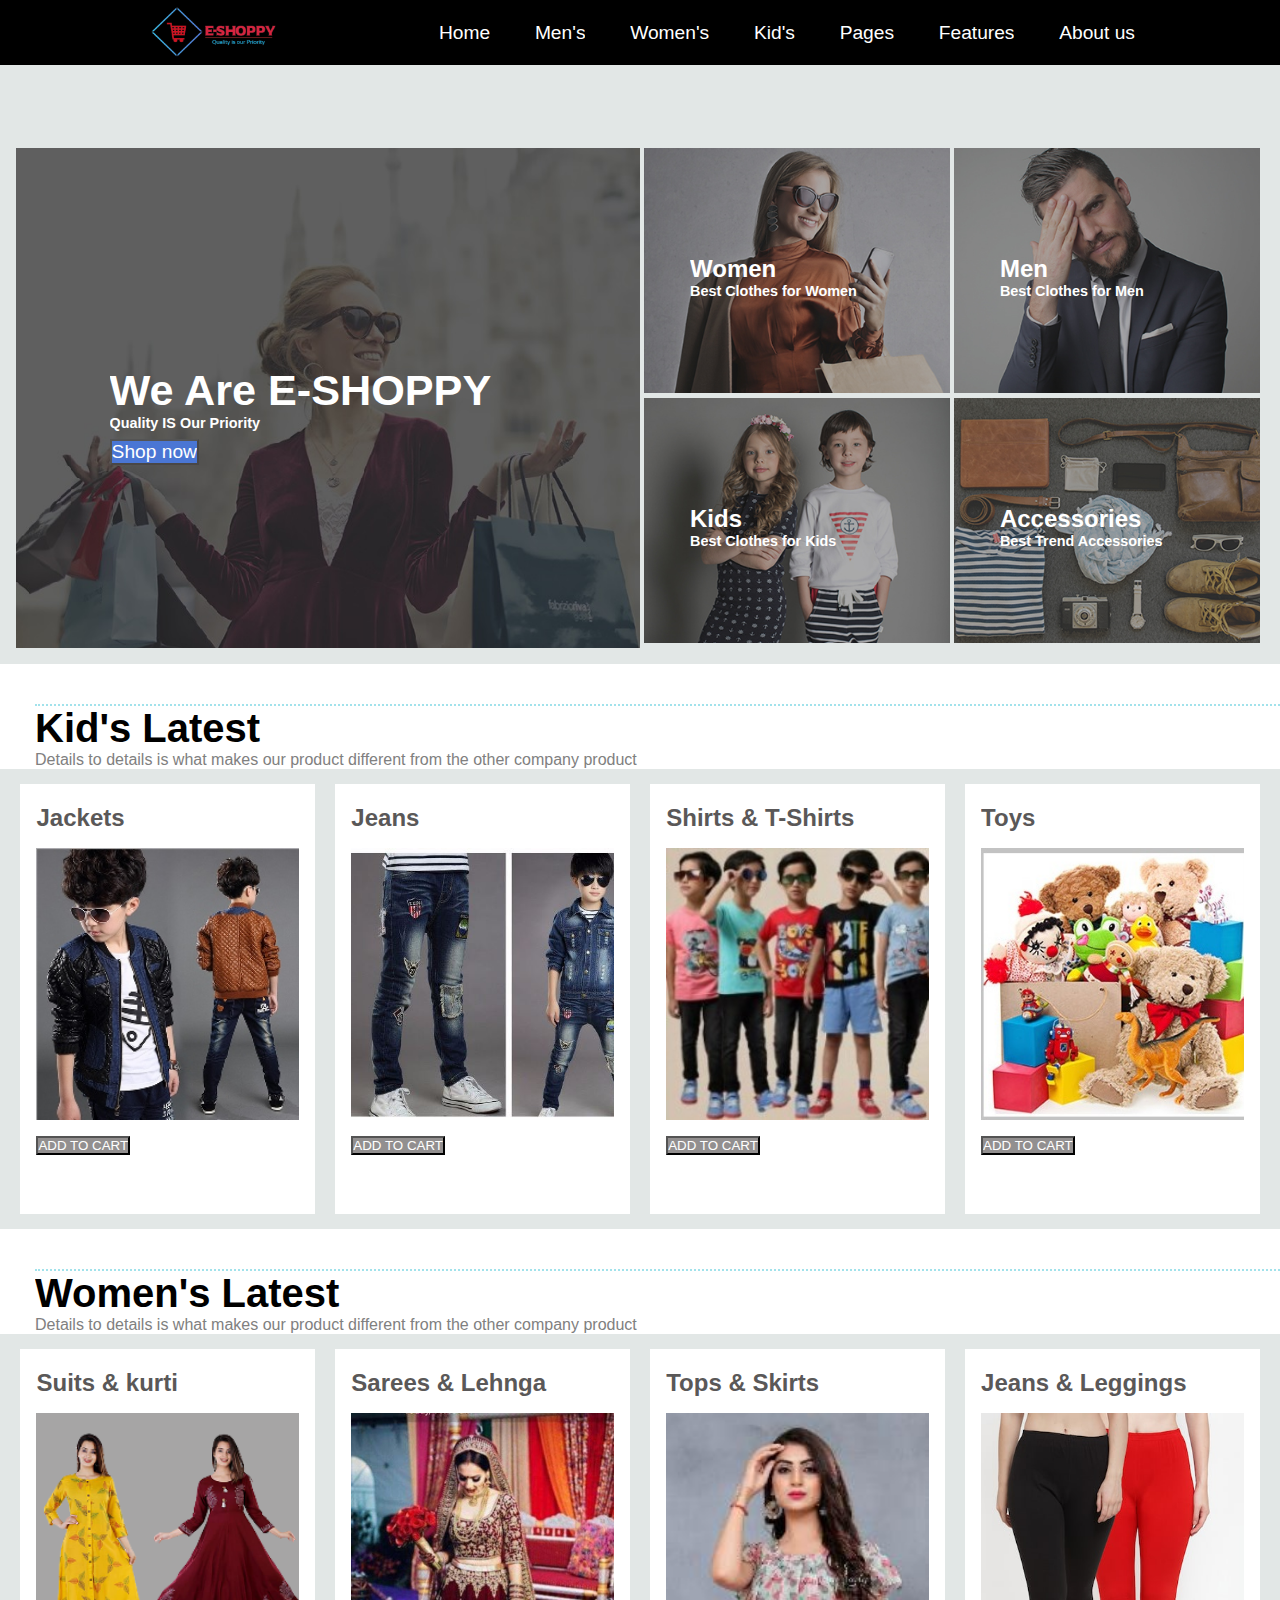
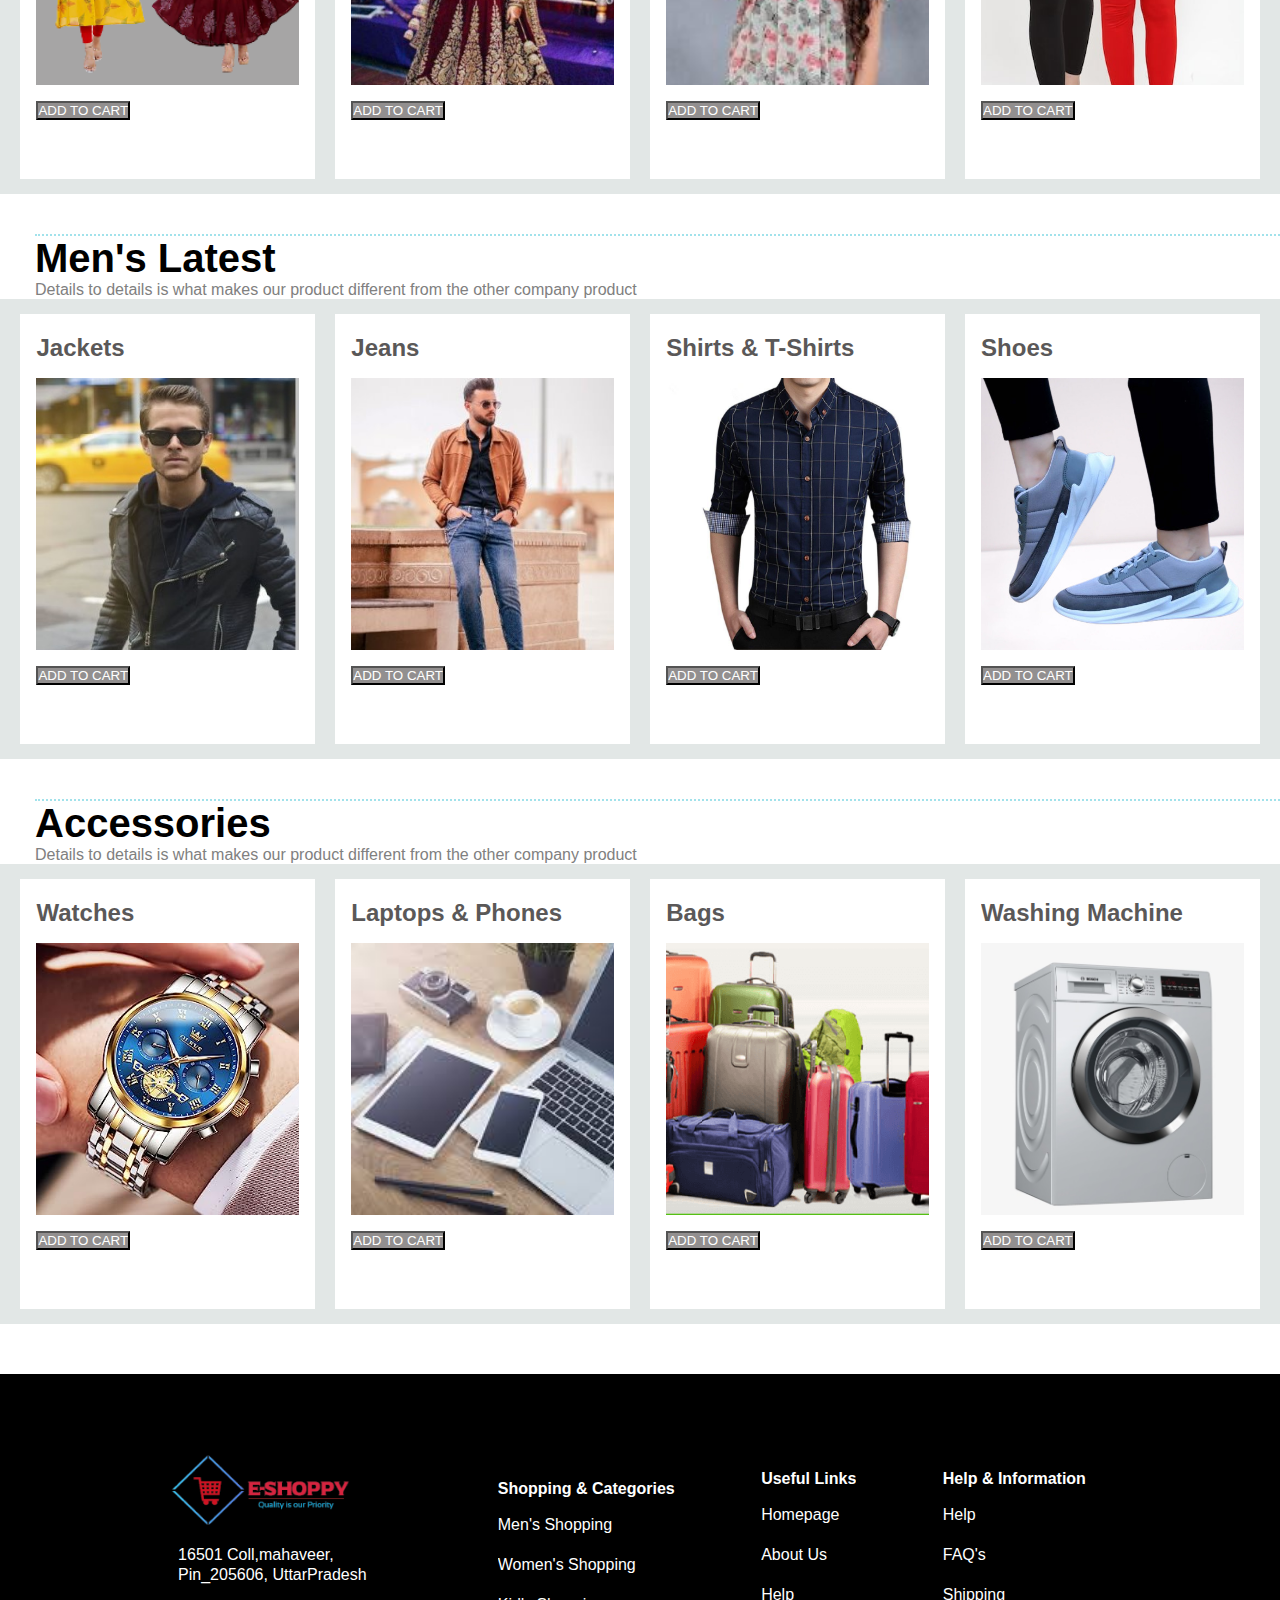
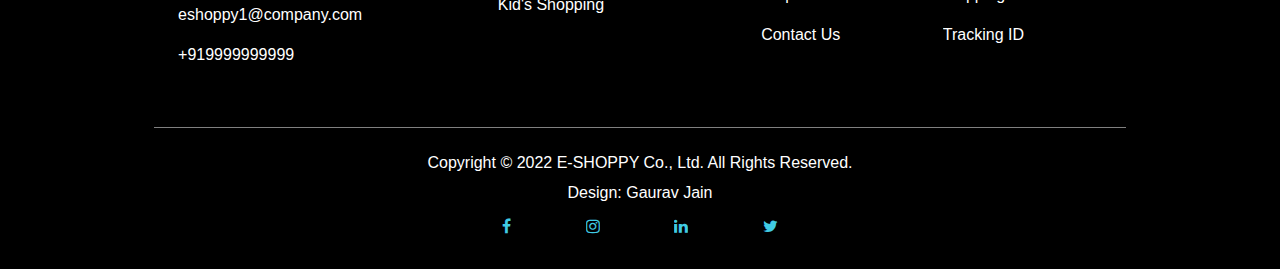
<file: index.html>
<!DOCTYPE html>

<html>
    <head>
        <meta charset="utf-8">
        <meta http-equiv="X-UA-Compatible" content="IE=edge">
        <title>E-Shopping</title>
        <meta name="description" content="">
        <meta name="viewport" content="width=device-width, initial-scale=1">
        <link rel="stylesheet" href="https://cdnjs.cloudflare.com/ajax/libs/font-awesome/4.7.0/css/font-awesome.min.css">
        <link rel="stylesheet" type="text/css" href="./style.css">
    </head>

    <body>
        <header>
            <nav>
                <div id="nav_bar">
                    <div id="nav-logo" class="border">
                        <div id="logo"></div>
                    </div>

                    <div id="nav-menu">
                        <ul id="menu-items" class="m-items">
                            <li class="scroll-to-section border"><a href="#top" class="active m-anchor-link"> Home </a></li>
                            <li class="scroll-to-section border"><a href="#mens-collection" class="m-anchor-link"> Men's </a></li>
                            <li class="scroll-to-section border"><a href="#womens-collection" class="m-anchor-link"> Women's </a></li>
                            <li class="scroll-to-section border"><a href="#kids-collection" class="m-anchor-link"> Kid's </a></li>                            
                            <li class="scroll-to-section border"><a href="#top" class="m-anchor-link"> Pages </a></li>
                            <li class="scroll-to-section border"><a href="#mens-collection" class="m-anchor-link"> Features </a></li>
                            <li class="scroll-to-section border"><a href="./Aboutus.html" class="m-anchor-link">About us </a></li>
                        </ul>    
                    </div>   
                </div>
            </nav>
        </header>

        <main>
            <section class="section1">

				<!-- ***** Main Banner Area Start ***** -->
                <div class="main-banner" id="top">

                    <div class="image0 ">
                            <div class="inner-text">
                                <h1 class="we-are"> We Are E-SHOPPY</h1>
                                <h4 class="quality"> Quality IS Our Priority</h4>
                                <button onclick="document.location='login.html'" type="button" div="button-shop" href="" class="button "> Shop now </button>  
                            </div>                           
                    </div>
                        
                    <div class="right-side">
                        <div class="image1">
                            <div class="inner-text">
                                <h2 class="women1">Women</h2>
                                <h4 class="quality">Best Clothes for Women</h4>
                            </div>
                        </div>
                        <div class="image2">
                            <div class="inner-text">
                                <h2 class="men1">Men</h2>
                                <h4 class="quality">Best Clothes for Men</h4>
                            </div>
                        </div>
                        <div class="image3">
                            <div class="inner-text">
                                <h2 class="kids1">Kids</h1>
                                <h4 class="quality">Best Clothes for Kids</h4>
                            </div>
                        </div>
                        <div class="image4">
                            <div class="inner-text">
                                <h2 class="accessories1">Accessories</h2>
                                <h4 class="quality">Best Trend Accessories</h4>
                            </div>
                        </div>
                    </div>
                </div>
            </section>

            <section>

                <div class="kids collections" id="kids-collection">
                    <h2> Kid's Latest </h2>
                    <p>Details to details is what makes our product different from the other company product </p>
                </div>

                <div class="shop-section">
                    <div class="box1 box ">
                        <div class="box-content ">
                            <h2>Jackets</h2>
                            <div class="box-img" style="background-image: url(./assets/img/KidsJacket.jpg);"></div>
                            <!-- <p>See more</p> -->
                            <button type="button"   class="add-to-cart">ADD TO CART</button>
                        </div>
                    </div>
                    <div class="box2 box ">
                        <div class="box-content">
                            <h2>Jeans</h2>
                            <div class="box-img" style="background-image: url(./assets/img/kidsJeans.jpg);"></div>
                            <!-- <p>See more</p> -->
                            <button type="button" class="add-to-cart">ADD TO CART</button>
                        </div>
                    </div>
                    <div class="box3 box">
                        <div class="box-content">
                            <h2>Shirts & T-Shirts</h2>
                            <div class="box-img" style="background-image: url(./assets/img/kidstshirts.jpg);""></div>
                            <button type="button" class="add-to-cart">ADD TO CART</button>
                        </div>
                    </div>
                    <div class="box4 box">
                        <div class="box-content">
                            <h2>Toys</h2>
                            <div class="box-img" style="background-image: url(./assets/img/toys.jpg);"></div>
                            <button type="button" class="add-to-cart">ADD TO CART</button>
                        </div>
                    </div>
                </div>
    
                <div class="womens collections" id="womens-collection">
                    <h2> Women's Latest </h2>
                    <p>Details to details is what makes our product different from the other company product </p>
                </div>

                <div class="shop-section">
                    <div class="box1 box">
                        <div class="box-content">
                            <h2>Suits & kurti</h2>
                            <div class="box-img" style="background-image: url(./assets/img/womankurti.png);"></div>
                            <!-- <p>See more</p> -->
                            <button type="button" class="add-to-cart">ADD TO CART</button>
                        </div>
                    </div>    
                    <div class="box2 box">
                        <div class="box-content">
                            <h2>Sarees & Lehnga</h2>
                            <div class="box-img" style="background-image: url(./assets/img/lehnga.jpg);"></div>
                            <!-- <p>See more</p> -->
                            <button type="button" class="add-to-cart">ADD TO CART</button>
                        </div>
                    </div>
                    <div class="box3 box">
                        <div class="box-content">
                            <h2>Tops & Skirts</h2>
                            <div class="box-img" style="background-image: url(./assets/img/ladiestops.jpg);"></div>
                            <button type="button" class="add-to-cart">ADD TO CART</button>
                        </div>
                    </div>
                    <div class="box4 box">
                        <div class="box-content">
                            <h2>Jeans & Leggings</h2>
                            <div class="box-img" style="background-image: url(./assets/img/leggins.jpg);"></div>
                            <button type="button" class="add-to-cart">ADD TO CART</button>
                        </div>
                    </div>
                </div>

                <div class="mens collections" id="mens-collection">
                    <h2> Men's Latest </h2>
                    <p>Details to details is what makes our product different from the other company product </p>
                </div>

                <div class="shop-section">
                    <div class="box1 box">
                        <div class="box-content">
                            <h2>Jackets</h2>
                            <div class="box-img" style="background-image: url(./assets/img/mensJackets.jpg);"></div>
                            <!-- <p>See more</p> -->
                            <button type="button" class="add-to-cart">ADD TO CART</button>
                        </div>
                    </div>    
                    <div class="box2 box">
                        <div class="box-content">
                            <h2>Jeans</h2>
                            <div class="box-img" style="background-image: url(./assets/img/mensJeans.jpg);"></div>
                            <!-- <p>See more</p> -->
                            <button type="button" class="add-to-cart">ADD TO CART</button>
                        </div>
                    </div>
                    <div class="box3 box">
                        <div class="box-content">
                            <h2>Shirts & T-Shirts</h2>
                            <div class="box-img" style="background-image: url(./assets/img/men-shirts1.jpg);"></div>
                            <!-- <p>See more</p> -->
                            <button type="button" class="add-to-cart">ADD TO CART</button>
                        </div>
                    </div>
                    <div class="box4 box">
                        <div class="box-content">
                            <h2>Shoes</h2>
                            <div class="box-img" style="background-image: url(./assets/img/shoes.jpg);"></div>
                            <button type="button" class="add-to-cart">ADD TO CART</button>
                        </div>
                    </div>
                </div>

                <div class="accessories collections" id="">
                    <h2> Accessories </h2>
                    <p>Details to details is what makes our product different from the other company product </p>
                </div>

                <div class="shop-section">
                    <div class="box1 box">
                        <div class="box-content">
                            <h2>Watches</h2>
                            <div class="box-img" style="background-image: url(./assets/img/watches.jpg);"></div>
                            <!-- <p>See more</p> -->
                            <button type="button" class="add-to-cart">ADD TO CART</button>
                        </div>
                    </div>    
                    <div class="box2 box">
                        <div class="box-content">
                            <h2>Laptops & Phones</h2>
                            <div class="box-img" style="background-image: url(./assets/img/lappy.jpg);"></div>
                            <!-- <p>See more</p> -->
                            <button type="button" class="add-to-cart">ADD TO CART</button>
                        </div>
                    </div>
                    <div class="box3 box">
                        <div class="box-content">
                            <h2>Bags</h2>
                            <div class="box-img" style="background-image: url(./assets/img/bags.png);"></div>
                            <button type="button" class="add-to-cart">ADD TO CART</button>
                        </div>
                    </div>
                    <div class="box4 box">
                        <div class="box-content">
                            <h2>Washing Machine</h2>
                            <div class="box-img" style="background-image: url(./assets/img/washingmachine.png);"></div>
                            <button type="button" class="add-to-cart">ADD TO CART</button>
                        </div>
                    </div>
                </div>

            </section>
        </main>


        <footer>
            <div class="footer-area">
                <div class="footer-row">

                    <div class="col-lg-3">
                        <div class="first-item">
                            <div class="footer-logo"></div>
                            <ul class="footer-items1 ul-default">
                                <li><a href="#" class="f-anchor-link">16501 Coll,mahaveer, Pin_205606, UttarPradesh</a></li> <br>
                                <li><a href="#" class="f-anchor-link">eshoppy1@company.com</a></li> <br>
                                <li><a href="#" class="f-anchor-link">+919999999999</a></li>
                            </ul>

                        </div>
                    </div>


                    <div class="col-lg-3">
                        <div class="second-item">
                            <h4>Shopping &amp; Categories</h4>
                            <ul class="footer-items2 ul-default">
                                <li><a href="#mens-collection" class="f-anchor-link">Men's Shopping</a></li> <br>
                                <li><a href="#womens-collection" class="f-anchor-link">Women's Shopping</a></li> <br>
                                <li><a href="#kids-collection" class="f-anchor-link">Kid's Shopping</a></li><br>
                            </ul>
                        </div>                      
                    </div>

                    <div class="col-lg-3">
                        <div class="third-item">
                            <h4>Useful Links </h4>
                            <ul class="footer-items3 ul-default">
                                <li><a href="#" class="f-anchor-link">Homepage</a></li><br>
                                <li><a href="./Aboutus.html" class="f-anchor-link">About Us</a></li> <br>
                                <li><a href="#" class="f-anchor-link">Help</a></li> <br>
                                <li><a href="#" class="f-anchor-link">Contact Us</a></li> 
                            </ul>
                        </div>
                    </div>

                    <div class="col-lg-3">
                        <div class="fourth-item ">
                            <h4>Help &amp; Information</h4>
                            <ul class="footer-items4 ul-default">
                                <li><a href="#" class="f-anchor-link">Help</a></li> <br>
                                <li><a href="#" class="f-anchor-link">FAQ's</a></li> <br>
                                <li><a href="#" class="f-anchor-link">Shipping</a></li> <br>
                                <li><a href="#" class="f-anchor-link">Tracking ID</a></li>
                            </ul>
                        </div>                       
                    </div>

                </div>

                <div class="col-lg-12">
                    <div class="under-footer">
                        <p class="Copyright-design">Copyright &#169; 2022 E-SHOPPY Co., Ltd. All Rights Reserved. 
                        
                        <br>
                        Design:  <a href="https://github.com/GauravJainEr" target="_blank" class="f-anchor-link">Gaurav Jain</a></p>
                        <ul class="footer-fa-icon ul-default">
                            <li><a href="#"><i class=" fa fa-facebook"></i></a></li>
                            <li><a href="https://instagram.com" target="_blank"><i class="fa fa-instagram"></i></a></li>
                            <li><a href="https://www.linkedin.com/in/gaurav-jain-developer" target="_blank"><i class="fa fa-linkedin"></i></a></li>
                            <li><a href="#"><i class="fa fa-twitter"></i></a></li>
                            
                            
                        </ul>
                    </div>
                </div>
                
            </div>
        </footer>
        
        <!-- <script src="" async defer></script> -->
    </body>
</html>
</file>
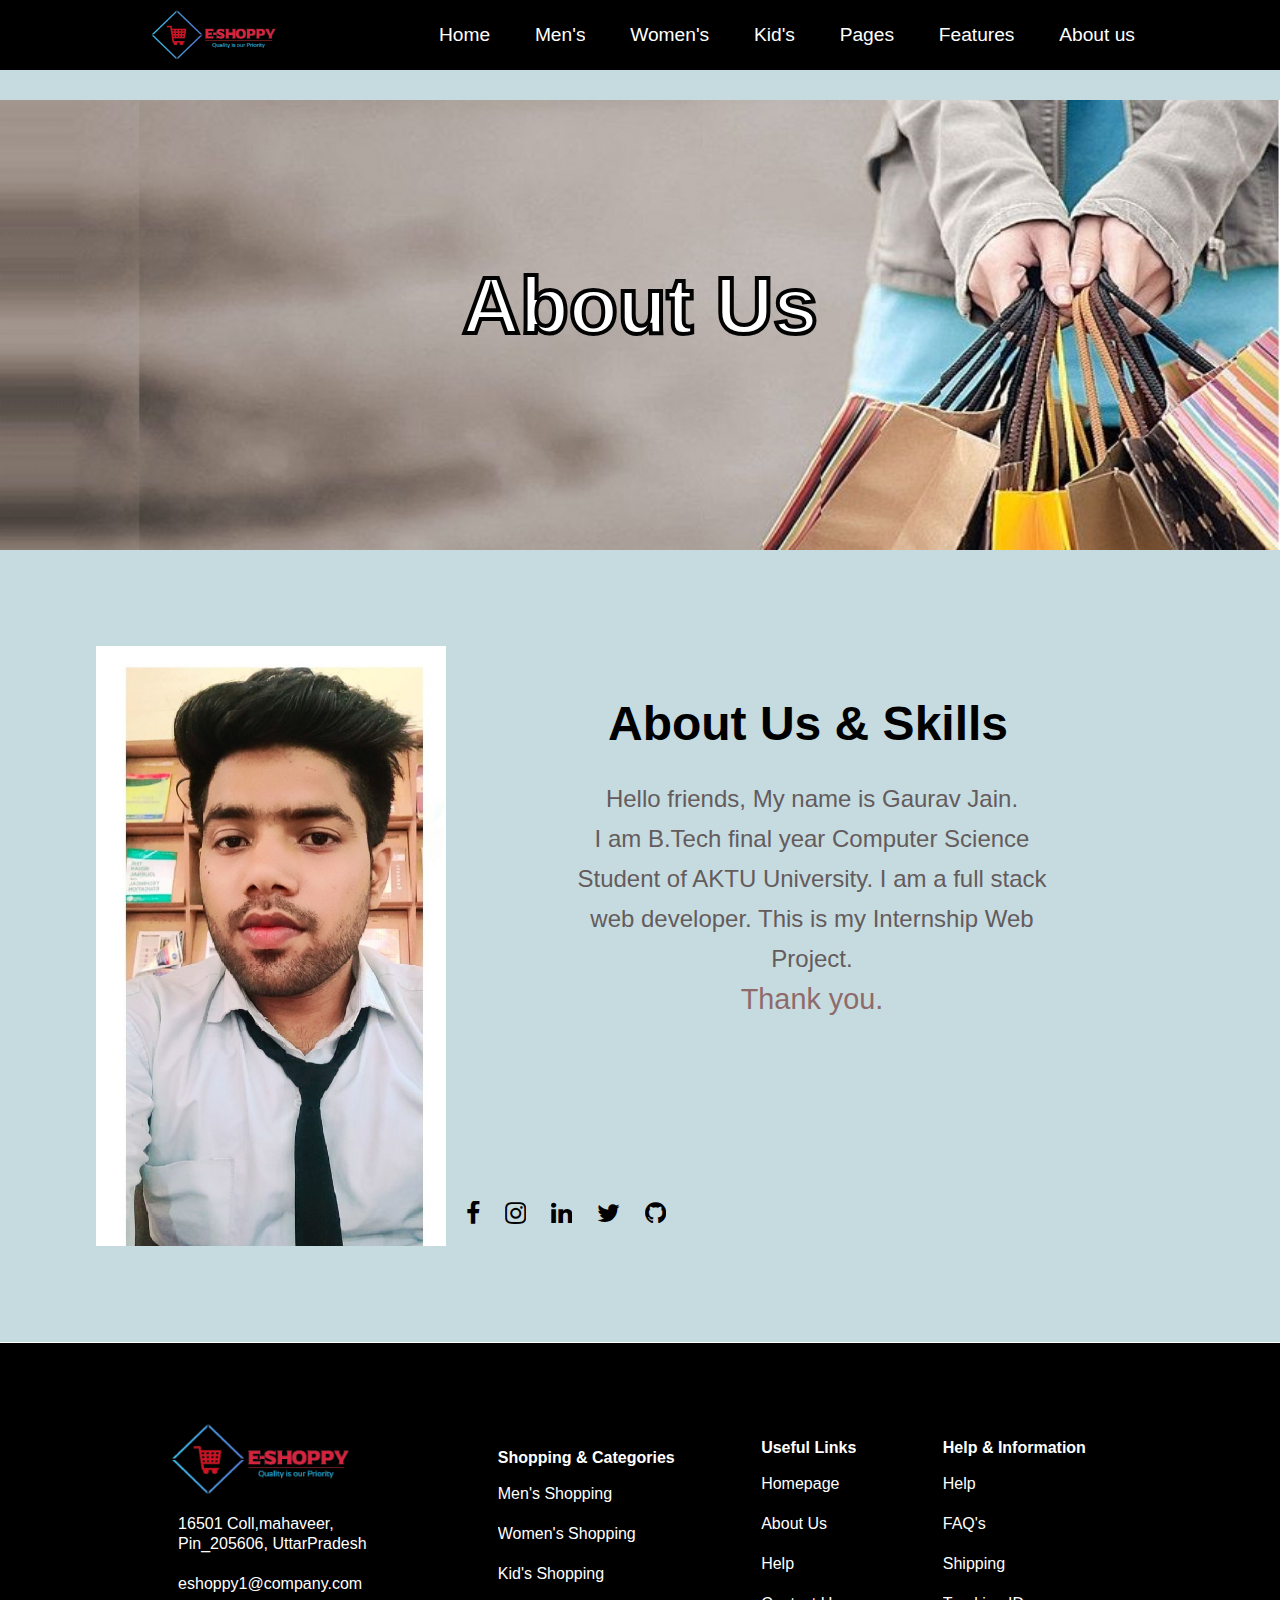
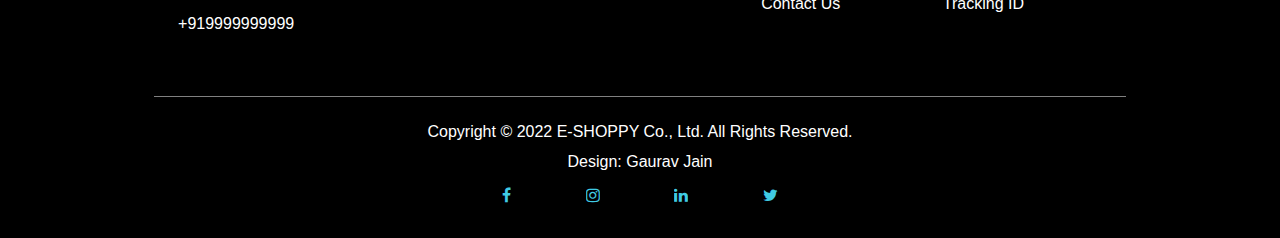
<file: Aboutus.html>
<!DOCTYPE html>

<html>
    <head>
        <meta charset="utf-8">
        <meta http-equiv="X-UA-Compatible" content="IE=edge">
        <title>About us</title>
        <meta name="description" content="">
        <meta name="viewport" content="width=device-width, initial-scale=1">
        <link rel="stylesheet" href="https://cdnjs.cloudflare.com/ajax/libs/font-awesome/4.7.0/css/font-awesome.min.css">
        <link rel="stylesheet" type="text/css" href="./aboutus.css">
    </head>

    <body>
        <header>
            <nav>
                <div id="nav_bar">
                    <div id="nav-logo" class="border">
                        <div id="logo"></div>
                    </div>

                    <div id="nav-menu">
                        <ul id="menu-items" class="m-items">
                            <li class="scroll-to-section border"><a href="./index.html" class="active m-anchor-link"> Home </a></li>
                            <li class="scroll-to-section border"><a href="#mens-collection" class="m-anchor-link"> Men's </a></li>
                            <li class="scroll-to-section border"><a href="#womens-collection" class="m-anchor-link"> Women's </a></li>
                            <li class="scroll-to-section border"><a href="#kids-collection" class="m-anchor-link"> Kid's </a></li>                            
                            <li class="scroll-to-section border"><a href="#top" class="m-anchor-link"> Pages </a></li>
                            <li class="scroll-to-section border"><a href="#mens-collection" class="m-anchor-link"> Features </a></li>
                            <li class="scroll-to-section border"><a href="#" class="m-anchor-link">About us </a></li>
                        </ul>    
                    </div>   
                </div>
            </nav>
        </header>

        <body>
                <section class="about-section">
                    <div class="bgimg">
                        <p class="about1">About Us</p>
                    </div>
                </section>

                <section class="about-section2">
                    <div class="bgimg2">
                        <p class="about2">About Us & Skills</p>
                        <p class="about21">
                            Hello friends, My name is Gaurav Jain.
                            <br>
                            I am B.Tech final year Computer Science Student of AKTU University. I am a full stack web developer. This is my Internship Web Project.
                            
                            <br>
                            <span class="thankyou">Thank you.</span>
                        </p>

                        <ul class="aboutus-fa-icon">
                            <li><a href="#"><i class=" fa fa-facebook"></i></a></li>
                            <li><a href="https://instagram.com" target="_blank"><i class="fa fa-instagram"></i></a></li>
                            <li><a href="https://www.linkedin.com/in/gaurav-jain-developer" target="_blank"><i class="fa fa-linkedin"></i></a></li>
                            <li><a href="https://www.twitter.com" target="_blank"><i class="fa fa-twitter"></i></a></li>
                            <li><a href="https://www.github.com" target="_blank"><i class="fa fa-github"></i></a> </li>
                            
                            
                        </ul>


                    </div>  
                </section>

                

        </body>


        <footer>
            <div class="footer-area">
                <div class="footer-row">

                    <div class="col-lg-3">
                        <div class="first-item">
                            <div class="footer-logo"></div>
                            <ul class="footer-items1 ul-default">
                                <li><a href="#" class="f-anchor-link">16501 Coll,mahaveer, Pin_205606, UttarPradesh</a></li> <br>
                                <li><a href="#" class="f-anchor-link">eshoppy1@company.com</a></li> <br>
                                <li><a href="#" class="f-anchor-link">+919999999999</a></li>
                            </ul>

                        </div>
                    </div>


                    <div class="col-lg-3">
                        <div class="second-item">
                            <h4>Shopping &amp; Categories</h4>
                            <ul class="footer-items2 ul-default">
                                <li><a href="#mens-collection" class="f-anchor-link">Men's Shopping</a></li> <br>
                                <li><a href="#womens-collection" class="f-anchor-link">Women's Shopping</a></li> <br>
                                <li><a href="#kids-collection" class="f-anchor-link">Kid's Shopping</a></li><br>
                            </ul>
                        </div>                      
                    </div>

                    <div class="col-lg-3">
                        <div class="third-item">
                            <h4>Useful Links </h4>
                            <ul class="footer-items3 ul-default">
                                <li><a href="#" class="f-anchor-link">Homepage</a></li><br>
                                <li><a href="#" class="f-anchor-link">About Us</a></li> <br>
                                <li><a href="#" class="f-anchor-link">Help</a></li> <br>
                                <li><a href="#" class="f-anchor-link">Contact Us</a></li> 
                            </ul>
                        </div>
                    </div>

                    <div class="col-lg-3">
                        <div class="fourth-item ">
                            <h4>Help &amp; Information</h4>
                            <ul class="footer-items4 ul-default">
                                <li><a href="#" class="f-anchor-link">Help</a></li> <br>
                                <li><a href="#" class="f-anchor-link">FAQ's</a></li> <br>
                                <li><a href="#" class="f-anchor-link">Shipping</a></li> <br>
                                <li><a href="#" class="f-anchor-link">Tracking ID</a></li>
                            </ul>
                        </div>                       
                    </div>

                </div>

                <div class="col-lg-12">
                    <div class="under-footer">
                        <p class="Copyright-design">Copyright &#169; 2022 E-SHOPPY Co., Ltd. All Rights Reserved. 
                        
                        <br>
                        Design:  <a href="https://github.com/GauravJainEr" target="_blank" class="f-anchor-link">Gaurav Jain</a></p>
                        <ul class="footer-fa-icon ul-default">
                            <li><a href="#"><i class=" fa fa-facebook"></i></a></li>
                            <li><a href="https://instagram.com" target="_blank"><i class="fa fa-instagram"></i></a></li>
                            <li><a href="https://www.linkedin.com/in/gaurav-jain-developer" target="_blank"><i class="fa fa-linkedin"></i></a></li>
                            <li><a href="https://www.twitter.com" target="_blank"><i class="fa fa-twitter"></i></a></li>
                            
                            
                        </ul>
                    </div>
                </div>
                
            </div>
        </footer>
        
        <!-- <script src="" async defer></script> -->
    </body>
</html>
</file>
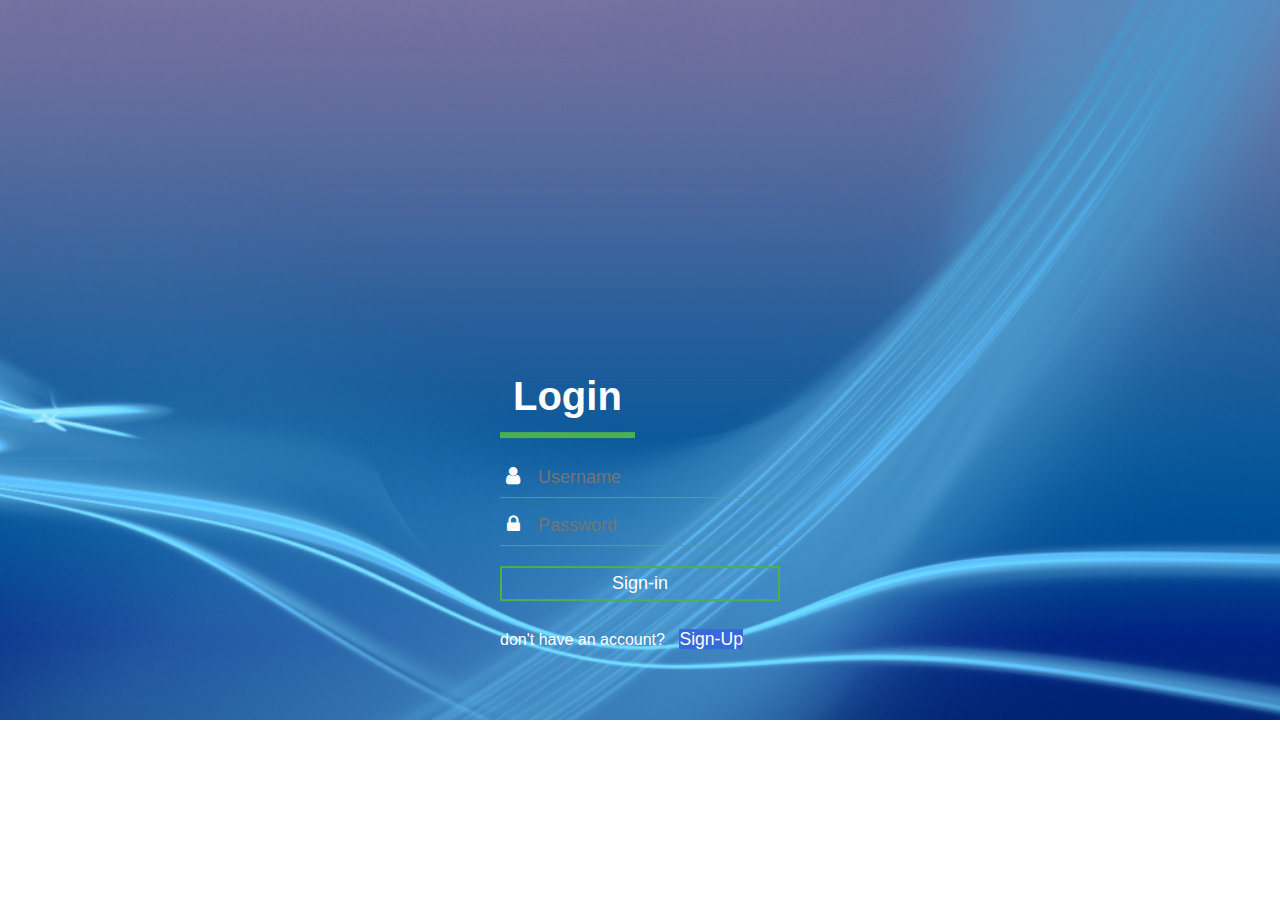
<file: login.html>
<!DOCTYPE html>
<html lang="en">
<head>
    <meta charset="UTF-8">
    <meta name="viewport" content="width=device-width, initial-scale=1.0">
    <title>Login & SignUp Page</title>
    <link rel="stylesheet" href="https://cdnjs.cloudflare.com/ajax/libs/font-awesome/4.7.0/css/font-awesome.min.css">
    <link rel="stylesheet" type="text/css" href="./stylelogin.css">
</head>
<body>
        <div class="login-box">
            <h1>Login</h1>
            <div class="textbox">
                <i class="fa fa-user" aria-hidden="true"></i>
                <input type="text" placeholder="Username" name="" value="">
            </div>

            <div class="textbox">
                <i class="fa fa-lock" aria-hidden="true"></i>
                <input type="password" placeholder="Password" name="" value="">
            </div>
        
            <input onclick="document.location='index.html'" class="btn" type="button" value="Sign-in">
            <p> don't have an account? <a href="./Signup.html"> Sign-Up </a></p>
        </div>

</body>
</html>
</file>
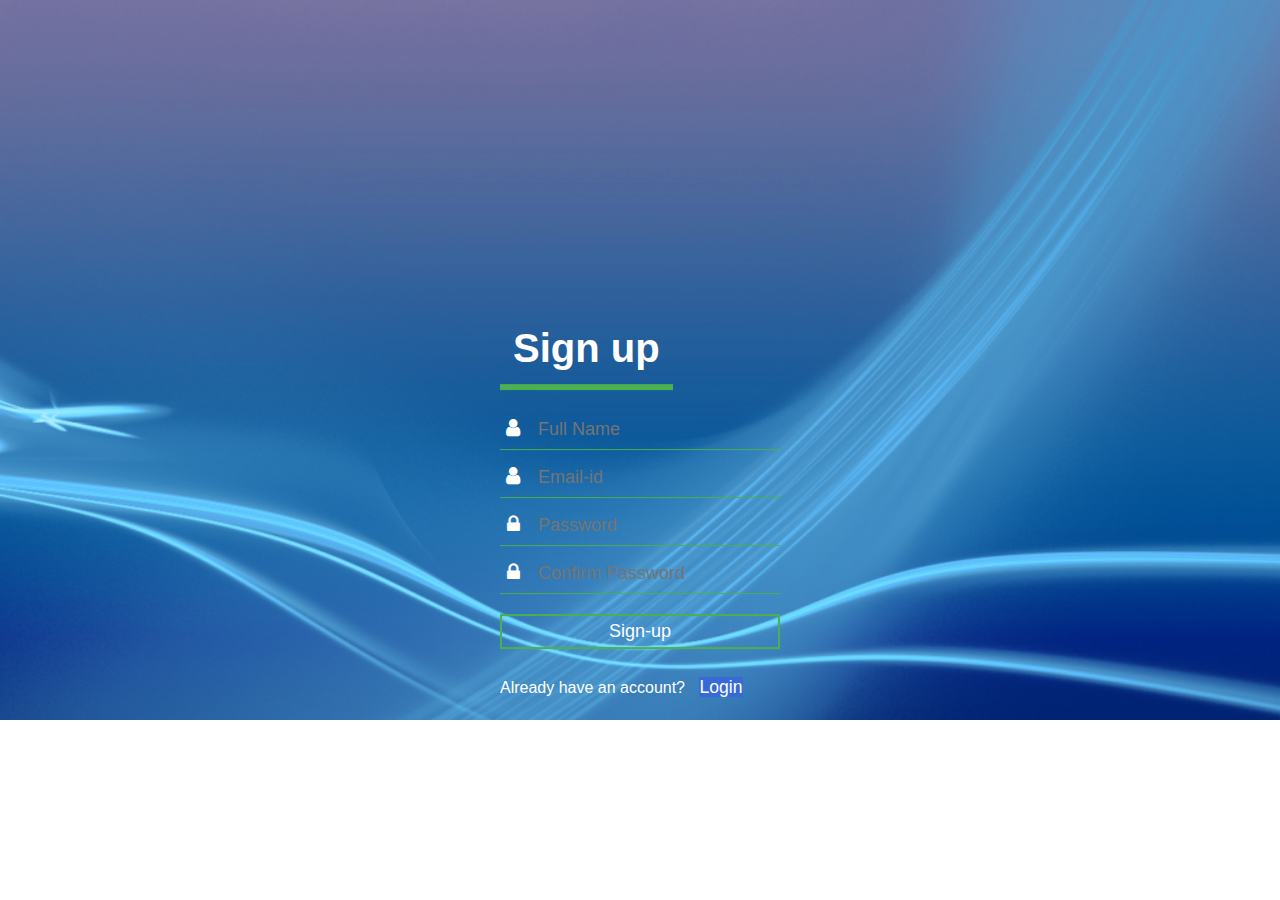
<file: Signup.html>
<!DOCTYPE html>
<html lang="en">
<head>
    <meta charset="UTF-8">
    <meta name="viewport" content="width=device-width, initial-scale=1.0">
    <title>Login & SignUp Page</title>
    <link rel="stylesheet" href="https://cdnjs.cloudflare.com/ajax/libs/font-awesome/4.7.0/css/font-awesome.min.css">
    <link rel="stylesheet" type="text/css" href="./stylelogin.css">
</head>
<body>
    <div class="login-box">
        <h1>Sign up</h1>
        <div class="textbox">
            <i class="fa fa-user" aria-hidden="true"></i>
            <input type="text" placeholder="Full Name" name="" value="">
        </div>

        <div class="textbox">
            <i class="fa fa-user" aria-hidden="true"></i>
            <input type="email" placeholder="Email-id" name="" value="">
        </div>

        <div class="textbox">
            <i class="fa fa-lock" aria-hidden="true"></i>
            <input type="password" placeholder="Password" name="" value="">
        </div>

        <div class="textbox">
            <i class="fa fa-lock" aria-hidden="true"></i>
            <input type="password" placeholder="Confirm Password" name="" value="">
        </div>
    
        <input onclick="document.location='login.html'" class="btn" type="button" value="Sign-up">
        <p>Already have an account? <a href="./login.html"> Login </a></p>
    </div>
</body>
</html>
</file>
<file: style.css>
* {
    margin: 0rem;
    padding: 0rem;
    font-family: Arial, Helvetica, sans-serif;
    /* border: border-box; */
    color: white;
    overflow-x: hidden;
}



nav{
    position: fixed;
    width : 100%;
    top : 0%;
    margin-top: 0%;
}

#nav_bar {
    background-color: black;
    overflow: hidden;
    position: fixed;
    /* height: 4.375rem; */
    width: 100%;  
    display: flex;
    justify-content: center;
    align-items: center; 
    justify-content: space-evenly;
    position: sticky;
    top: 0rem;
}

#nav-logo{
    height: 3.75rem;
    width: 9.375rem;
    padding: 0.0625rem .5rem 0rem 0.375rem;
    /* margin-right: 30px; */
}

#logo {
    background-image: url(./assets/img/EShoppylogo.png);
    background-size: cover;
    height: 100%;
    /* width: 100%; */
}

.border{
    border: 2px solid transparent;
}

.border:hover{
    border: 1px solid white;
}

.m-anchor-link{
    text-decoration: none;
    font-size: larger;
}


#nav-menu{
    width: 55%;
    /* border: 2px solid white; */
    margin-left: 3.75rem;
    margin-right: 10px;
    margin-left: 5px;
}

#menu-items{
    display: flex;
    list-style-type: none;
    justify-content: space-between;
    padding: 2px;
}

.m-items li a .active , .m-items li a .hover{
    background-color: teal;
    transition: 5s; 
} 







/* ....Section1.... */
.section1{
    background-color: #e2e7e6;
}

.borderS1{
    border: 2px solid black;    
}
.borderS2{
    border: 2px solid red;
}

.imageborder{
    border: 2px solid rgb(81, 10, 245);
}

body{
    margin-top: 2rem;
}
.main-banner{
    height: 500px;
    margin-top: 100px;
    overflow: hidden;
    padding: 16px;
    /* margin-bottom: 200px; */
    display: flex;
    justify-content: center;
    /* align-items: center; */
    justify-content: space-between;
    background-color: #e2e7e6;
}


/* ...........SECTION 2 .......... */

/* Shop section */
.bordertesting1{
    border: 2px double darkorange;
}

.bordertesting2{
    border: 2px double rgb(125, 228, 9);
}
.bordertesting3{
    border: 2px double rgb(166, 9, 228);
}

.section2{
    color: black;
}

.shop-section{
    color: black;
    /* height: 400px; */
    display: flex;
    flex-wrap: wrap;
    justify-content : space-evenly;
    background-color : #e2e7e6;
    /* background-color: #007185; */
}

.box{
    /* border: 2px solid black; */
    height: 400px;
    width: 23%;
    background-color: white;
    padding: 20px 0px 10px;
    margin-top: 15px;
    margin-bottom: 15px;
}

.box-content{
    margin-left: 1rem;
    margin-right: 1rem;
    margin-bottom: 1rem;
    padding-bottom: 2px;
}

.box-content h2{
    color: #5a5858;
}

.box-content p{
    color: #007185;
}

.box-img{
    height: 17rem;
    background-size: cover;
    margin-top: 1rem;
    margin-bottom: 1rem;
    transition: transform .2s;
}

.box-img:hover {
    -ms-transform: scale(1.15); /* IE 9 */
    -webkit-transform: scale(1.15); /* Safari 3-8 */
    transform: scale(1.15); 
  }


.collections{
    margin-left: 35px;
    margin-top: 40px;
    border-top: 2px dotted rgb(162, 226, 235);
}

.collections h2{
    color: black;
    font-size: 40px;
    font-weight: 900;
    margin-bottom: 0%;
}

.collections p{
    color: grey;
    font-weight: 300;
    margin-top: 0%;
}

.add-to-cart{
    color: white;
    background-color: rgb(146, 143, 143);
}

.add-to-cart:active{
    background-color: rgb(57, 57, 224);
    color: black;
}



/* .........section 2........... */


.main-banner *{
    overflow: hidden;
    /* padding: 16px; */

}

/* .left-side{
    width: 50%;
    padding: .5% .5% .7% 0%;
} */

.image0{
    width: 50%;
    height: 100%;
    background-image: url(./assets/img/left-banner-image.jpg);
    background-size: cover;
    overflow: hidden;
    /* padding: .5% .5% .7% 0%; */
    /* padding: 0% 1% 0% 0%; */
}

.inner-text{
    /* position: relative; */
    margin-top: 35%;
    margin-left: 15%;
    margin-right: 0%;

}

h1{
    /* text-align: center; */
    margin-top: 0%;
    margin-bottom: 0%;
    color: white;
    font-size: 2.7rem;
    
}


.inner-text h4 {
    /* text-align: center;     */
    color: white;
    font-size: .9rem;
    margin-top: 0%;
}


.button{
    
    background-color: rgb(74, 118, 212);
    color: white;
    margin-top: .5rem;
    font-size: 1.2rem;
    border-bottom: 2px solid #494747;
    border-right:  2px solid #494747;
    
}

.button:hover{
    background-color: blanchedalmond;
    color: black;
    font-size: larger;    
    border-bottom: 2px solid #000000;
    border-right:  2px solid #000000;
}




.right-side{
    width: 50%;
    height: 100%;
    /* padding: .5%; */
    display: flex;
    justify-content: space-evenly;
    flex-wrap: wrap ;
}
.right-side *{
    color: white;
}

.image1{
    width: 49%;
    height: 49%;
    background-image: url(./assets/img/baner-right-image-01.jpg);
    background-size: cover;
    /* margin-right: 50px; */
    /* padding: 1px; */
}


.image2{
    width: 49%;
    height: 49%;
    background-image: url(./assets/img/baner-right-image-02.jpg);
    background-size: cover;
    /* padding: 1px; */
    /* margin: 0% 0% 1% 0%; */
}

.image3{
    width: 49%;
    height: 49%;
    background-image: url(./assets/img/baner-right-image-03.jpg);
    background-size: cover;
    /* margin-bottom: 0px; */
    /* padding: 1px; */
    /* margin: 0% 1% 1% 0%; */

}

.image4{
    width: 49%;
    height: 49%;
    background-image: url(./assets/img/baner-right-image-04.jpg);
    background-size: cover;
    /* padding: 1px; */
    /* margin-bottom: 0%; */
}


/* ..........section 1 */

/*....... Footer START ...... */

.border1{
    border: 2px solid rgb(47, 68, 255);
}

.footer-area{
    /* height: 455px; */
    /* height: 35rem; */
    /* width: 100%; */
    margin-top: 3.125rem;
    background-color: black;
    display: flex;
    justify-content: center;
    align-items: center;
    flex-direction: column;
    line-height: 20px;
    
}

.footer-row{
    margin-top: 1%;
    height: 21.25rem;
    /* width: 60rem; */
    border-bottom: 1px solid grey;  
    display: flex;
    justify-content: center;
    align-items: center; 
    justify-content: space-between;
    
}

.col-lg-3{
    max-width: 24%;
    margin-right: 40px;
    /* line-height: 20px; */
    /* display: flex;
    justify-content: left; */
}

.first-item{
    width: 100%;
    display: flex;
    flex-direction: column;
    justify-content: space-evenly;
}

.footer-logo{
    /* width: 100%; */

    background-image: url(./assets/img/EShoppylogo.png);
    background-size: cover;
    height: 5rem;

}

.f-anchor-link{
    text-decoration: none;
}

.ul-default{
    list-style-type: none;
    padding-left: 0%;
    margin-top: 1rem;
}

.second-item{
    /* max-width: 100%; */
    display: flex; 
    flex-direction: column;
    justify-content: space-evenly;
    margin-left: 24px;
}

.third-item{
    /* max-width: 100%; */
    display: flex;
    flex-direction: column;
    margin-right: 0px;
}

.fourth-item{
    /* max-width: 100%; */
    display: flex;
    flex-direction: column;
}

.footer-items1{
    margin-left: 1.5rem;
    display: flex;
    justify-content: flex-start;
    flex-direction: column;
    justify-content: space-evenly;
}

/* .footer-items2{
    justify-content: space-evenly;
} */

.col-lg-12 {
    display: flex;
    justify-content: center;
    align-items: center;
    /* margin-top: 0px; */
}

.footer-fa-icon{
    display: flex;
    flex-direction: row;
    justify-content: center;
    justify-content: space-evenly;
    align-items: center;
    margin-top: 10px;
    margin-bottom: 30px;
}

.footer-fa-icon li a i {
    color:rgb(64, 203, 228);
}

.Copyright-design{
    line-height: 30px;
    text-align: center;
    margin-top: 20px;
}


.bordertesting1{
    border: 2px double darkorange;
}

.bordertesting2{
    border: 2px double rgb(125, 228, 9);
}
.bordertesting3{
    border: 2px double rgb(166, 9, 228);
}

/* ........END FOOTER.... */



/* EXTRA////////// */

@media screen and (min-width: 180px) and (max-width:510px) {
    .shop-section {
        width: 420%;
        height: 110%;
        flex-direction: column;

    }
}

@media screen and (min-width: 180px) and (max-width:510px) {
    .main-banner{
        height: 2x;
        /* width: 2x; */
        flex-direction: column;
    }
}

@media screen and (min-width: 180px) and (max-width:510px) {
    .image0{
        width: 100%;
        height: 100%;       
        flex-direction: column;
    }
}


@media screen and (min-width: 180px) and (max-width:510px) {
    .right-side {
        width: 100%;
        height: 100%;       
        margin-top: 5px;
        flex-direction: column;
    }
}

@media screen and (min-width: 180px) and (max-width:510px) {
    .image1{
        width: 100%;
        height: 100%;
        /* flex-direction: column; */
    }
}

@media screen and (min-width: 180px) and (max-width:510px) {
    .image2{
        width: 100%;
        height: 100%;       
        /* flex-direction: column; */
    }
}

@media screen and (min-width: 510px) and (max-width:845px) {
    .image1{
        width: 100%;
        height: 50%;
        /* flex-direction: column; */
    }
}

@media screen and (min-width: 510px) and (max-width:845px) {
    .image2{
        width: 100%;
        height: 50%;       
        /* flex-direction: column; */
    }
}

@media screen and (min-width: 180px) and (max-width:510px) {
    .footer-row{
        /* width: 100%; */
        height: 100%;       
        flex-direction: column;
    }
}

@media screen and (min-width: 180px) and (max-width:510px) {
    .col-lg-3 {
        max-width: 50%;
        margin-top: 10px;
        margin-right: 0px;
        /* margin-bottom: 5px; */
    }
}

@media screen and (min-width: 180px) and (max-width:510px) {
    .second-item{
        margin-top: 10px;
    }
}

@media screen and (min-width: 180px) and (max-width:510px) {
    .third-item{
        margin-right: 2.2rem;
    }
    
}

@media screen and (min-width: 180px) and (max-width:510px) {
    .fourth-item{
        margin-left: 5.1px;
    }
    
}

@media screen and (min-width: 180px) and (max-width:860px) {
    #nav_bar{
        height: auto;
        flex-direction: column;
    }
    #nav-menu{
        width: 100%;
    }
    #menu-items{
        justify-content: space-evenly;
        font-size: smaller;
    }

}
</file>
<file: aboutus.css>
* {
    margin: 0rem;
    padding: 0rem;
    font-family: Arial, Helvetica, sans-serif;
    /* border: border-box; */
    color: white;
    overflow-x: hidden;
}



nav{
    position: fixed;
    width : 100%;
    top : 0%;
    margin-top: 0%;
}

#nav_bar {
    background-color: black;
    overflow: hidden;
    position: fixed;
    height: 4.375rem;
    width: 100%;  
    display: flex;
    justify-content: center;
    align-items: center; 
    justify-content: space-evenly;
    position: sticky;
    top: 0rem;
}

#nav-logo{
    height: 3.75rem;
    width: 9.375rem;
    padding: 0.0625rem .5rem 0rem 0.375rem;
    /* margin-right: 30px; */
}

#logo {
    background-image: url(./assets/img/EShoppylogo.png);
    background-size: cover;
    height: 100%;
    /* width: 100%; */
}

.border{
    border: 2px solid transparent;
}

.border:hover{
    border: 1px solid white;
}

.m-anchor-link{
    text-decoration: none;
    font-size: larger;
}


#nav-menu{
    width: 55%;
    /* border: 2px solid white; */
    margin-left: 3.75rem;
    margin-right: 10px;
    margin-left: 5px;
}

#menu-items{
    display: flex;
    list-style-type: none;
    justify-content: space-between;
    padding: 2px;
}

.m-items li a .active , .m-items li a .hover{
    background-color: teal;
    transition: 5s; 
} 


/* ........ Navbar End......... */






/*....... Footer START ...... */

.border1{
    border: 2px solid rgb(47, 68, 255);
}

/* .......... About section  Start........*/

.about-section *{
    overflow: hidden;
}

.about-section2 *{
    overflow: hidden;
}

.about-section {
    background-color: #c6dbe0;
}

.about-section2 {
    background-color: #c6dbe0;
    color: black;
}



.bgimg{
    /* width: 100%; */
    height: 450px;
    /* border: 2px solid red; */
    background-image: url(./assets/img/aboutimg.jpg);
    /* background-size: cover; */
    background-repeat: no-repeat;
    background-size: 100% 450px;   
    margin-top: 100px;
}

.bgimg .about1{
    color: rgb(255, 255, 255);
    font-size: 5rem;
    font-weight: 800;
    -webkit-text-stroke-color: rgb(2, 2, 2);
    -webkit-text-stroke-width: 4px;
    text-align: center ;
    margin-top: 10rem;    
}


.bgimg2{
    background-image: url(./assets/img/my.jpeg);
    background-repeat: no-repeat;
    background-size: 350px; 
    height: 500px;
    margin: 6rem;
    padding: 50px;

}

.bgimg2 .about2{
    color: black;
    text-align: center;
    font-weight: bold;
    font-size: xxx-large;
    margin-left: 21rem;

}

.bgimg2 .about21{
    color: rgb(100, 92, 92);
    font-size: x-large;
    text-align: center;
    margin-top: 8px ;
    margin-left: 25rem;
    margin-right: 3.50rem;
    line-height: 40px;
    padding: 20px;
}

.about21 .thankyou {
    font-size:larger ;
    color: rgb(143, 106, 106);
}

.aboutus-fa-icon {
    display: flex;
    /* justify-content: center; */
    align-items: center;
    justify-content: space-between;
    max-width: 12.5rem;
    margin-left: 20rem;
    margin-top: 10rem;
}

.aboutus-fa-icon li a i{    
    /* text-align: center; */
    color: black;
    /* text-align: center; */
    font-size: 25px;
}


/* ........... About Us ......... */


/* ........ Footer Area ........ */

.footer-area{
    /* height: 455px; */
    /* height: 35rem; */
    /* width: 100%; */
    margin-top: 1px;
    background-color: black;
    display: flex;
    justify-content: center;
    align-items: center;
    flex-direction: column;
    line-height: 20px;
    
}

.footer-row{
    margin-top: 1%;
    height: 21.25rem;
    /* width: 60rem; */
    border-bottom: 1px solid grey;  
    display: flex;
    justify-content: center;
    align-items: center; 
    justify-content: space-between;
    
}

.col-lg-3{
    max-width: 24%;
    margin-right: 40px;
    /* line-height: 20px; */
    /* display: flex;
    justify-content: left; */
}

.first-item{
    width: 100%;
    display: flex;
    flex-direction: column;
    justify-content: space-evenly;
}

.footer-logo{
    /* width: 100%; */

    background-image: url(./assets/img/EShoppylogo.png);
    background-size: cover;
    height: 5rem;

}

.f-anchor-link{
    text-decoration: none;
}

.ul-default{
    list-style-type: none;
    padding-left: 0%;
    margin-top: 1rem;
}

.second-item{
    /* max-width: 100%; */
    display: flex; 
    flex-direction: column;
    justify-content: space-evenly;
    margin-left: 24px;
}

.third-item{
    /* max-width: 100%; */
    display: flex;
    flex-direction: column;
    margin-right: 0px;
}

.fourth-item{
    /* max-width: 100%; */
    display: flex;
    flex-direction: column;
}

.footer-items1{
    margin-left: 1.5rem;
    display: flex;
    justify-content: flex-start;
    flex-direction: column;
    justify-content: space-evenly;
}

/* .footer-items2{
    justify-content: space-evenly;
} */

.col-lg-12 {
    display: flex;
    justify-content: center;
    align-items: center;
    /* margin-top: 0px; */
}

.footer-fa-icon{
    display: flex;
    flex-direction: row;
    justify-content: center;
    justify-content: space-evenly;
    align-items: center;
    margin-top: 10px;
    margin-bottom: 30px;
}

.footer-fa-icon li a i {
    color:rgb(64, 203, 228);
}

.Copyright-design{
    line-height: 30px;
    text-align: center;
    margin-top: 20px;
}


.bordertesting1{
    border: 2px double darkorange;
}

.bordertesting2{
    border: 2px double rgb(125, 228, 9);
}
.bordertesting3{
    border: 2px double rgb(166, 9, 228);
}

/* ........END FOOTER.... */



/* EXTRA////////// */



@media screen and (min-width: 180px) and (max-width:510px) {
    .footer-row{
        /* width: 100%; */
        height: 100%;       
        flex-direction: column;
    }
}

@media screen and (min-width: 180px) and (max-width:510px) {
    .col-lg-3 {
        max-width: 50%;
        margin-top: 10px;
        margin-right: 0px;
        /* margin-bottom: 5px; */
    }
}

@media screen and (min-width: 180px) and (max-width:510px) {
    .second-item{
        margin-top: 10px;
    }
}

@media screen and (min-width: 180px) and (max-width:510px) {
    .third-item{
        margin-right: 2.2rem;
    }
    
}

@media screen and (min-width: 180px) and (max-width:510px) {
    .fourth-item{
        margin-left: 5.1px;
    }
    
}
</file>
<file: stylelogin.css>
body{
    margin: 0px;
    padding: 0px;
    font-family: sans-serif;
    background: url(./assets/img/desktop-1024x576.jpg ) no-repeat;
    background-size: cover;
}

.login-box {
    width: 280px;
    position: absolute;
    top: 50%;
    left: 50%;
    transform: translate(-50%, -50%);
    color: white;
    /* border: 4px solid rgba(24, 185, 24, 0.37); */
    /* padding: 50px; */
    margin-top: 50px;
}

.login-box h1{
    float: left;
    font-size: 40px;
    border-bottom: 6px solid #4caf50;
    margin-bottom: 20px;
    padding: 13px;
}

.textbox{
    width: 100%;
    overflow: hidden;
    font-size: 20px;
    margin: 8px 0px;
    padding: 8px 0px;
    border-bottom: 1px solid #4caf50;

}

.textbox i {
    width: 26px;
    float: left;
    text-align: center;
}

.textbox input {
    border: none;
    outline: none;
    background: none;
    color: white;
    font-size: 18px;
    width: 80%;
    float: left;
    margin: 0px 10px;

}

.btn{
    width: 100%;
    background: none;
    border: 2px solid #4caf50;
    color: white;
    padding: 5px;
    font-size: 18px;
    cursor: pointer;
    margin: 12px 0px;

}

.btn:hover{
    background-color: rgb(20, 205, 230);
    color: white;
}

P a{
    background-color: rgb(55, 106, 216);
    color: white;
    text-decoration: none;
    margin-left: 10px;
    font-size: 1.1rem;


}
</file>
